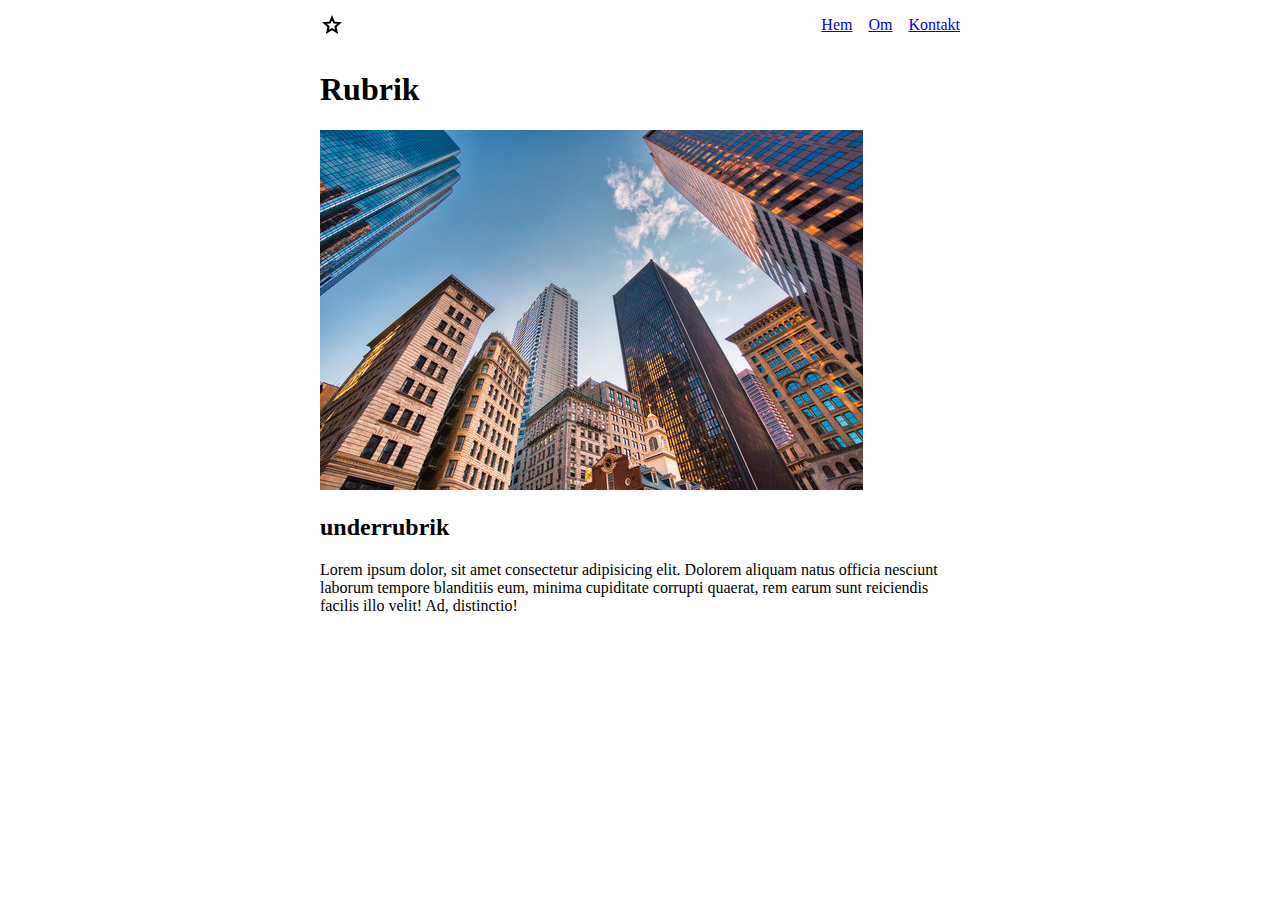
<file: index.html>
<!DOCTYPE html>
<html lang="en">

<head>
    <meta charset="UTF-8">
    <meta name="viewport" content="width=device-width, initial-scale=1.0">
    <link rel="stylesheet" href="css/style.css">
    <title>Startsida</title>
</head>

<body>
    <nav class="container">
        <img src="images/grade_FILL0_wght400_GRAD0_opsz24.svg" alt="Logga">
        <ul>
            <li><a href="index.html">Hem</a></li>
            <li><a href="Om.html">Om</a></li>
            <li><a href="kontakt.html">Kontakt</a></li>
        </ul>
    </nav>

    <main class="container">
        <h1>
            Rubrik
        </h1>
        <img src="images/largeCity.jpg" alt="Stor stad">
        <h2>
            underrubrik
        </h2>
        <p>
            Lorem ipsum dolor, sit amet consectetur adipisicing elit. Dolorem aliquam natus officia nesciunt laborum
            tempore blanditiis eum, minima cupiditate corrupti quaerat, rem earum sunt reiciendis facilis illo velit!
            Ad, distinctio!
        </p>
    </main>
</body>

</html
</file>
<file: css/style.css>
.container {
    width: min(80ch, 100vw - 2rem);
    margin-inline: auto;
}

body {
    padding: 0;
    margin: 0;
}

img {
    max-width: 100%;
    height: auto;
}

nav {
    display: flex;
    justify-content: space-between;
    align-items: center;
}

nav > ul {
    list-style: none;
    display: flex;
    gap: 1rem;
    padding: 0;
}
</file>
